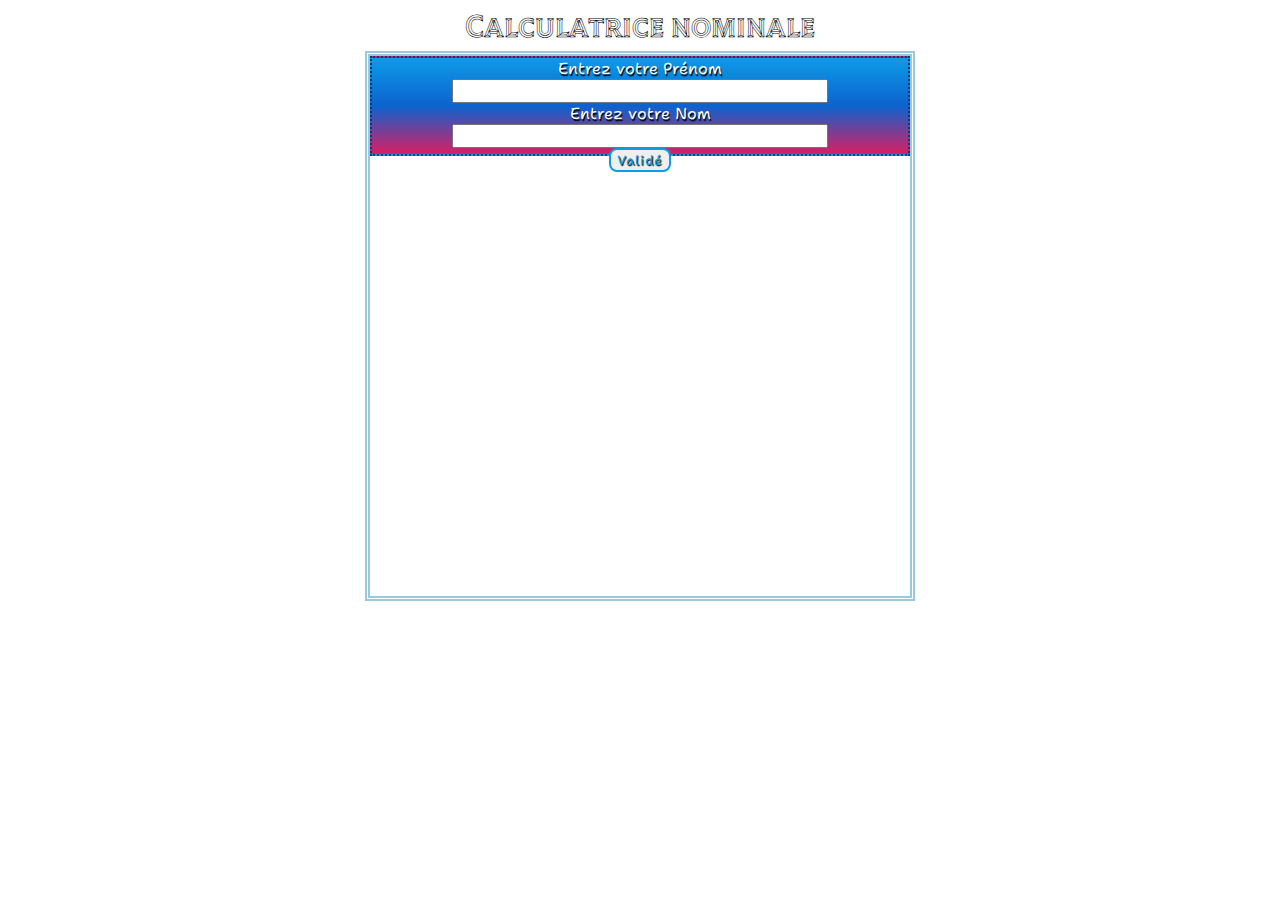
<file: index.html>
<!DOCTYPE html>
<html lang="fr">

<head>
    <meta charset="UTF-8">
    <meta http-equiv="X-UA-Compatible" content="IE=edge">
    <meta name="viewport" content="width=device-width, initial-scale=1.0">
    <title>Calculatrice</title>
    <link rel="stylesheet" href="calculator.css">
</head>

<body onload="init()">
    <div class="global">
        <h1>Calculatrice nominale</h1>
        <div class="container">
        </div>
    </div>
    <script src="calculator.js"></script>
</body>

</html>
</file>
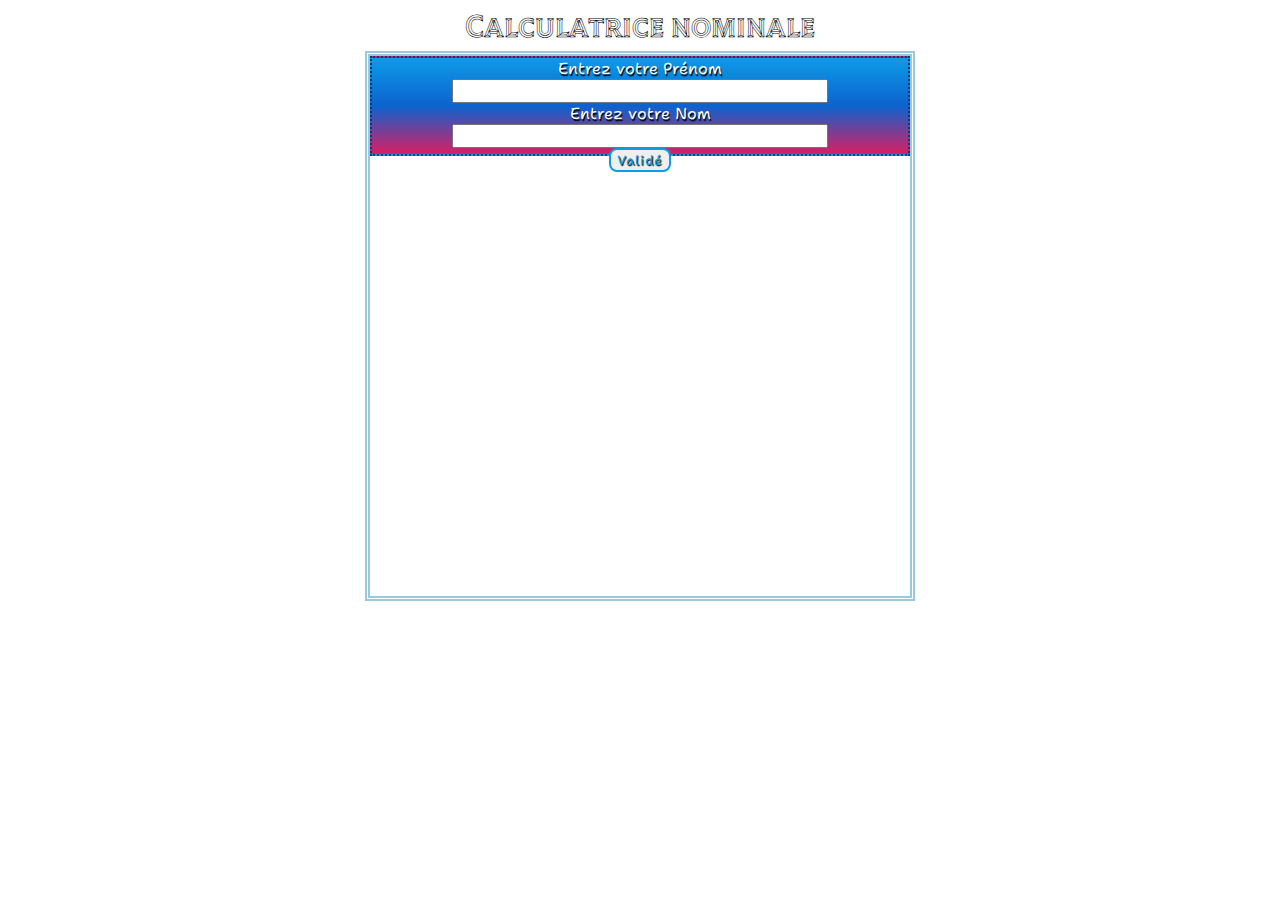
<file: calculator.html>
<!DOCTYPE html>
<html lang="fr">

<head>
    <meta charset="UTF-8">
    <meta http-equiv="X-UA-Compatible" content="IE=edge">
    <meta name="viewport" content="width=device-width, initial-scale=1.0">
    <title>Calculatrice</title>
    <link rel="stylesheet" href="calculator.css">
</head>

<body onload="init()">
    <h1>Calculatrice nominale</h1>
    <div class="container">
    </div>
    <script src="calculator.js"></script>
</body>

</html>
</file>
<file: calculator.css>
@import url('https://fonts.googleapis.com/css2?family=Tilt+Prism&display=swap');
  @import url('https://fonts.googleapis.com/css2?family=Shantell+Sans:wght@300&display=swap');

* {
    margin: 0;
    box-sizing: border-box;
    font-family: 'Shantell Sans', cursive;
   
}

h1 {
    text-align: center;
    margin-top: 5px;
    margin-bottom: 5px;
    font-family: 'Tilt Prism', cursive;
}

.global {
    display: flex;
    flex-direction: column;
    width: 100%;
    height: auto;
}

.container {
    display: flex;
    flex-direction: column;
    margin: auto;
    border: 5px double rgb(155, 200, 225);
    width: 550px;
    height: 550px;
    position: relative;
}

.modal-window {
    display: flex;
    flex-direction: column;
    align-items: center;
    width: 100%;
    height: 100px;
    border: 2px dotted rgb(10, 58, 118);
    background-image: linear-gradient( rgb(13, 155, 231),  rgb(12, 99, 206),  rgb(217, 30, 99));
    position: absolute;
    
}

.modal-window p {
    color: white;
    text-shadow: black 1px 2px 1px;
}

input {
    width: 70%;
    height: auto;
    font-weight: bold;
}

.modal-window > button {
    border-radius: 8px;
    border: 2px solid rgb(13, 155, 231);
    cursor: pointer;
    color:  rgb(13, 155, 231);
    text-shadow: black 1px 1px 1px;
    letter-spacing: 1px; 
}

.hover:hover {
    background-color: rgb(13, 155, 231);
    box-shadow: rgb(217, 30, 99) 1px 2px 1px;
    background-image: none;
    border: 2px solid white;
    color: white;
    text-shadow: black 1px 2px 1px;
}

.hidden {
    visibility: hidden;
}

.salutation {
    text-align: center;
    text-shadow: rgb(203, 173, 173) 1px 2px 1px;
    font-weight: 600;
}


@media (max-width: 850px) {
    .container {
        width: 80%;
    }

    h1 {
        font-size: 1.5em;
    }
}
</file>
